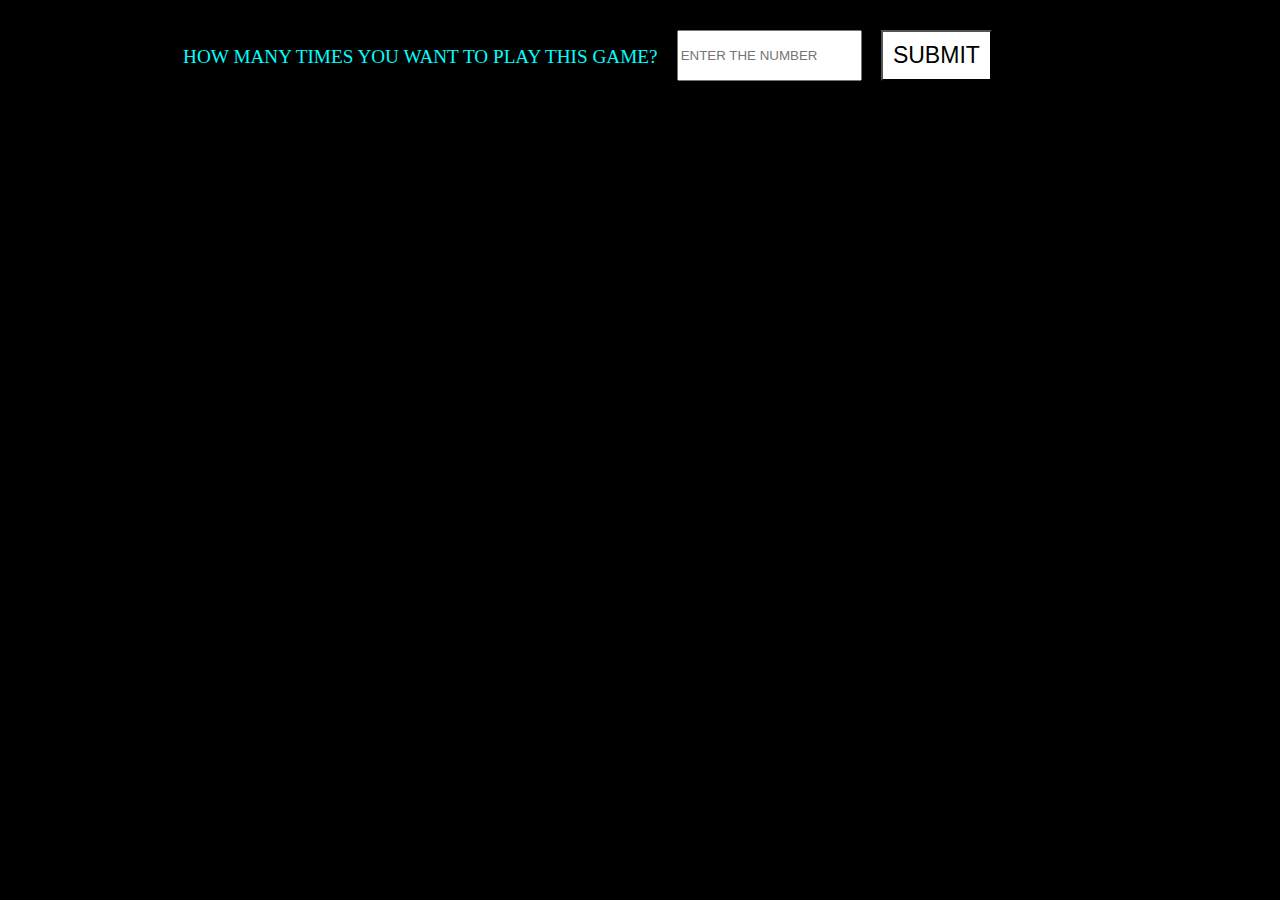
<file: index.html>
<!DOCTYPE html>
<html lang="en">
<head>
    <meta charset="UTF-8">
    <meta http-equiv="X-UA-Compatible" content="IE=edge">
    <meta name="viewport" content="width=device-width, initial-scale=1.0">
    <title>STONE PAPER SCISSORS</title>
    <link rel="stylesheet" href="SPS.css">
</head>
<body>
    <p><span id="text">HOW MANY TIMES YOU WANT TO PLAY THIS GAME?&nbsp;&nbsp;&nbsp;&nbsp;</span>
   <input type="number" id="move"  placeholder="ENTER THE NUMBER">&nbsp;&nbsp;&nbsp;&nbsp;
<button type="submit" id="submit">SUBMIT</button></p>
<div id="div1"></div>
    <script src="SPS.js"></script>
</body>
</html>
</file>
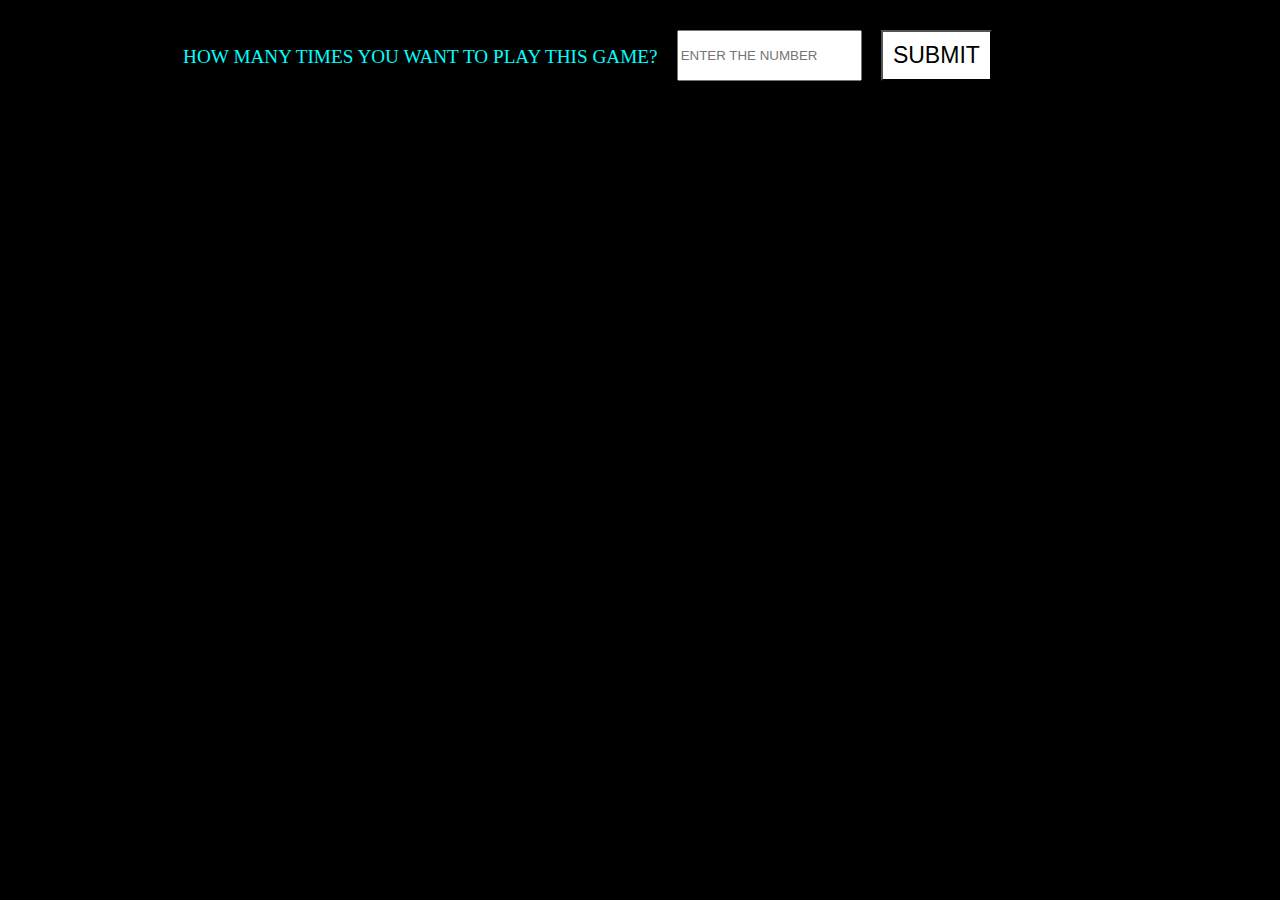
<file: SPS..html>
<!DOCTYPE html>
<html lang="en">
<head>
    <meta charset="UTF-8">
    <meta http-equiv="X-UA-Compatible" content="IE=edge">
    <meta name="viewport" content="width=device-width, initial-scale=1.0">
    <title>STONE PAPER SCISSORS</title>
    <link rel="stylesheet" href="SPS.css">
</head>
<body>
    <p><span id="text">HOW MANY TIMES YOU WANT TO PLAY THIS GAME?&nbsp;&nbsp;&nbsp;&nbsp;</span>
   <input type="number" id="move"  placeholder="ENTER THE NUMBER">&nbsp;&nbsp;&nbsp;&nbsp;
<button type="submit" id="submit">SUBMIT</button></p>
<div id="div1"></div>
    <script src="SPS.js"></script>
</body>
</html>
</file>
<file: SPS.css>
body{
    background-color: black;
    color: cyan;
    font-size: larger;
}
.li,button{
    padding: 10px;
    display: flex;
    justify-content: center;
    margin-right: 50px;
}
p{
    margin: 20px;
    padding: 10px;
    display: flex;
    justify-content: center;
    margin-right: 75px;
}

button,#reset{
    background-color: white;
    font-size: larger;
}
button:hover{
    opacity: 0.7;
    cursor: pointer;
}
#text{
    padding-top: 16px;
}
.red{
    color: red;
}
.green{
    color: green;
}
</file>
